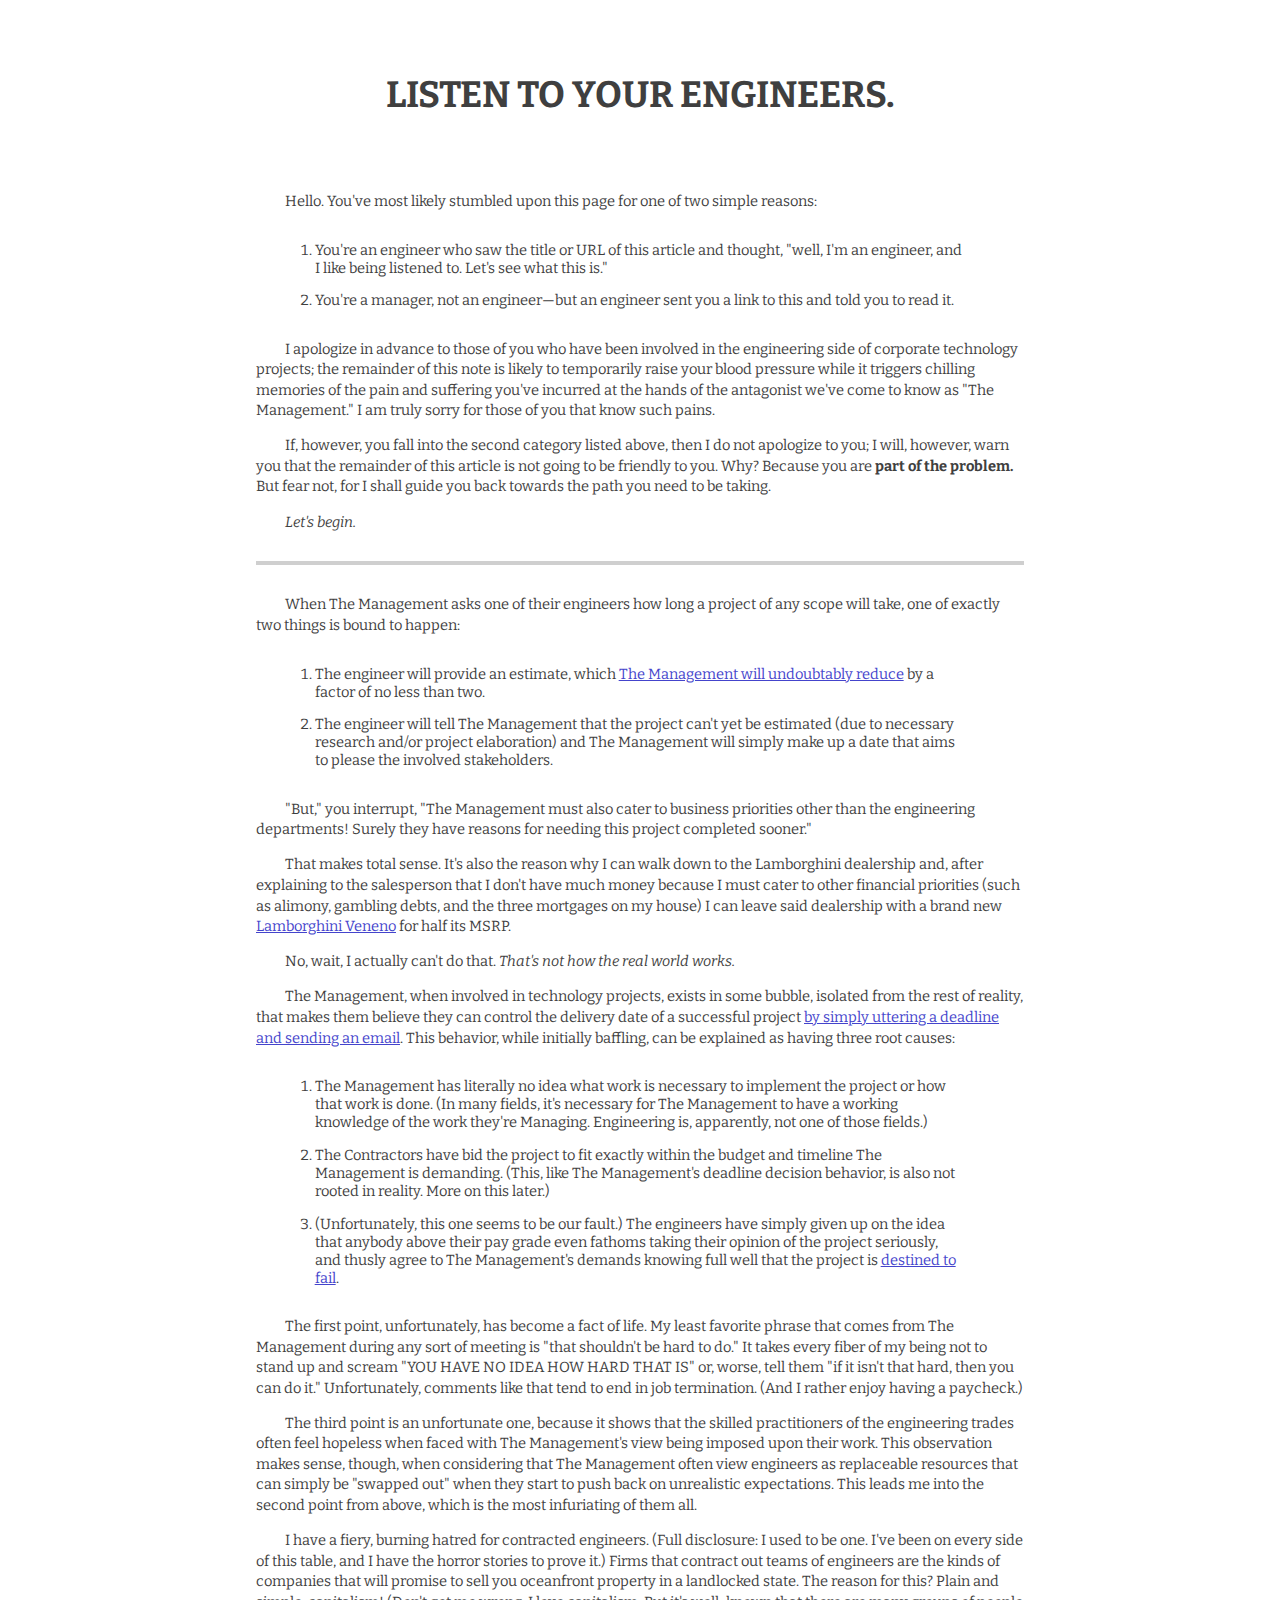
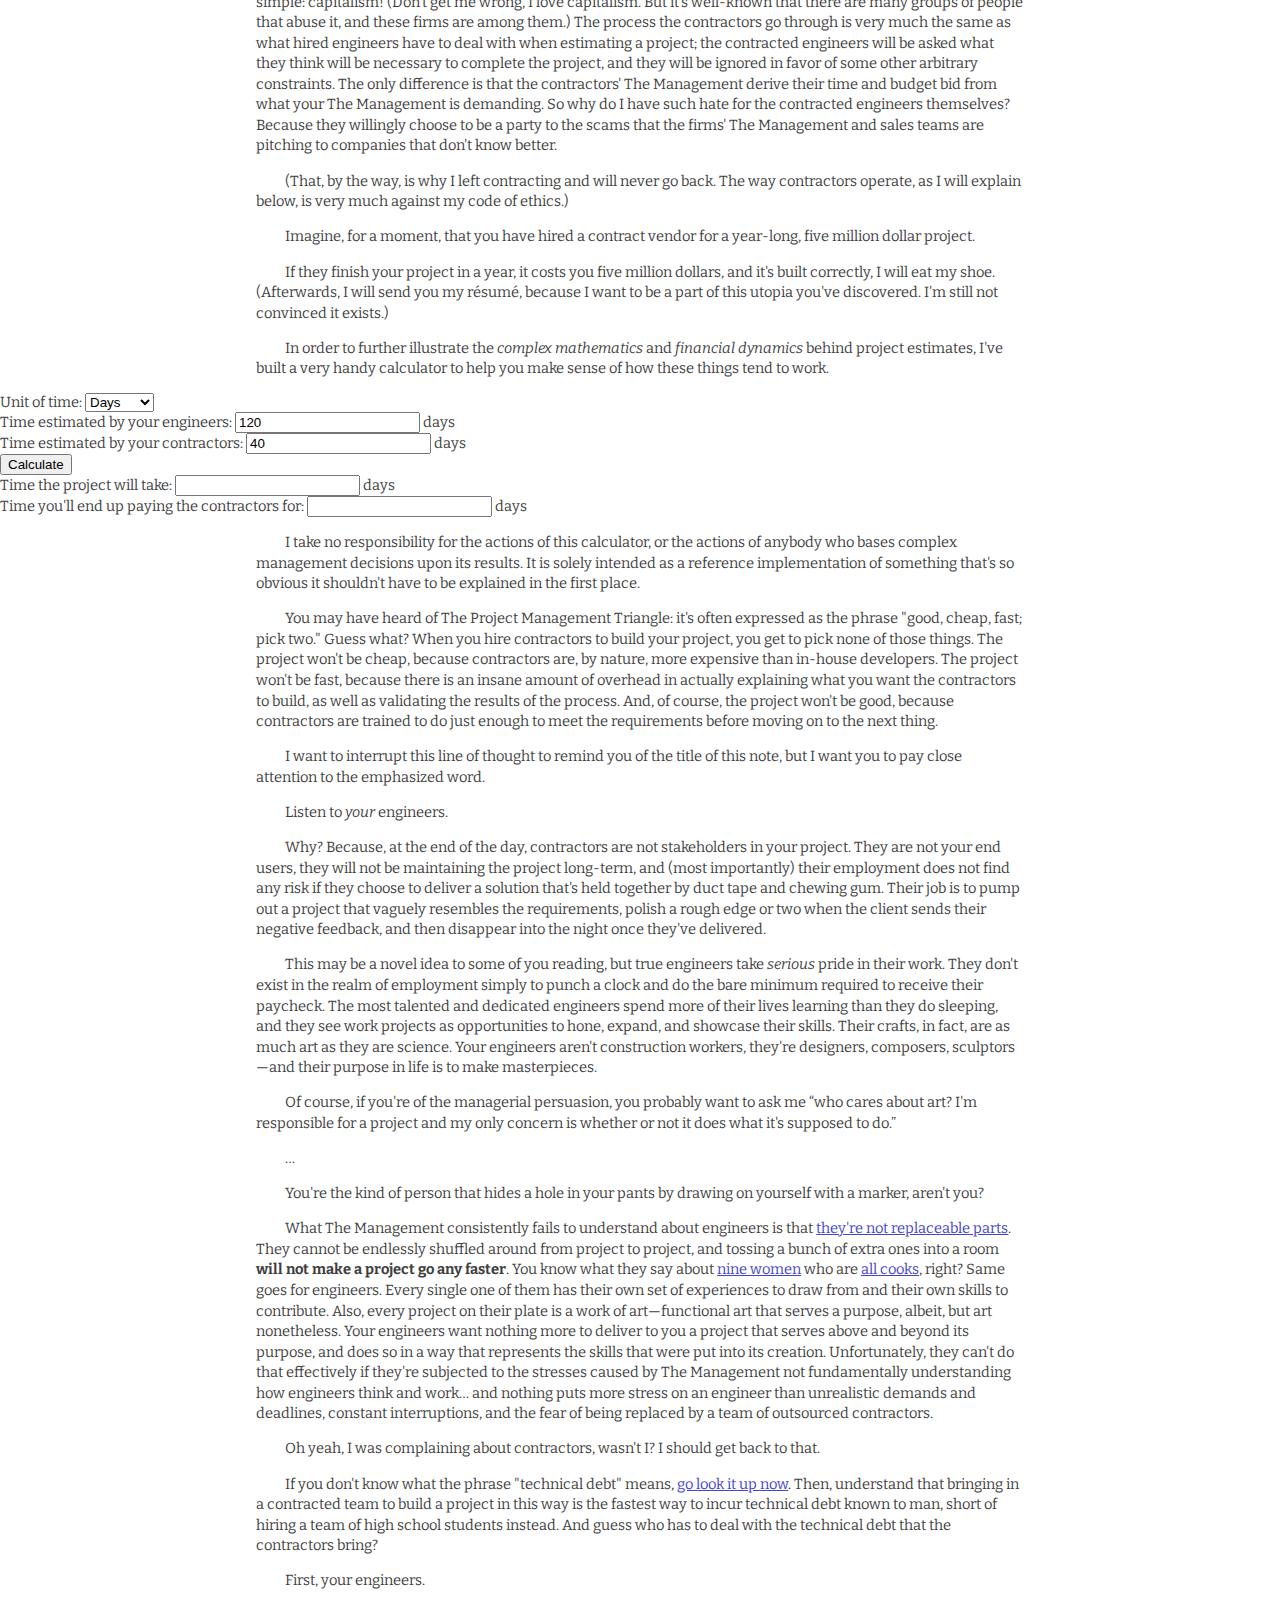
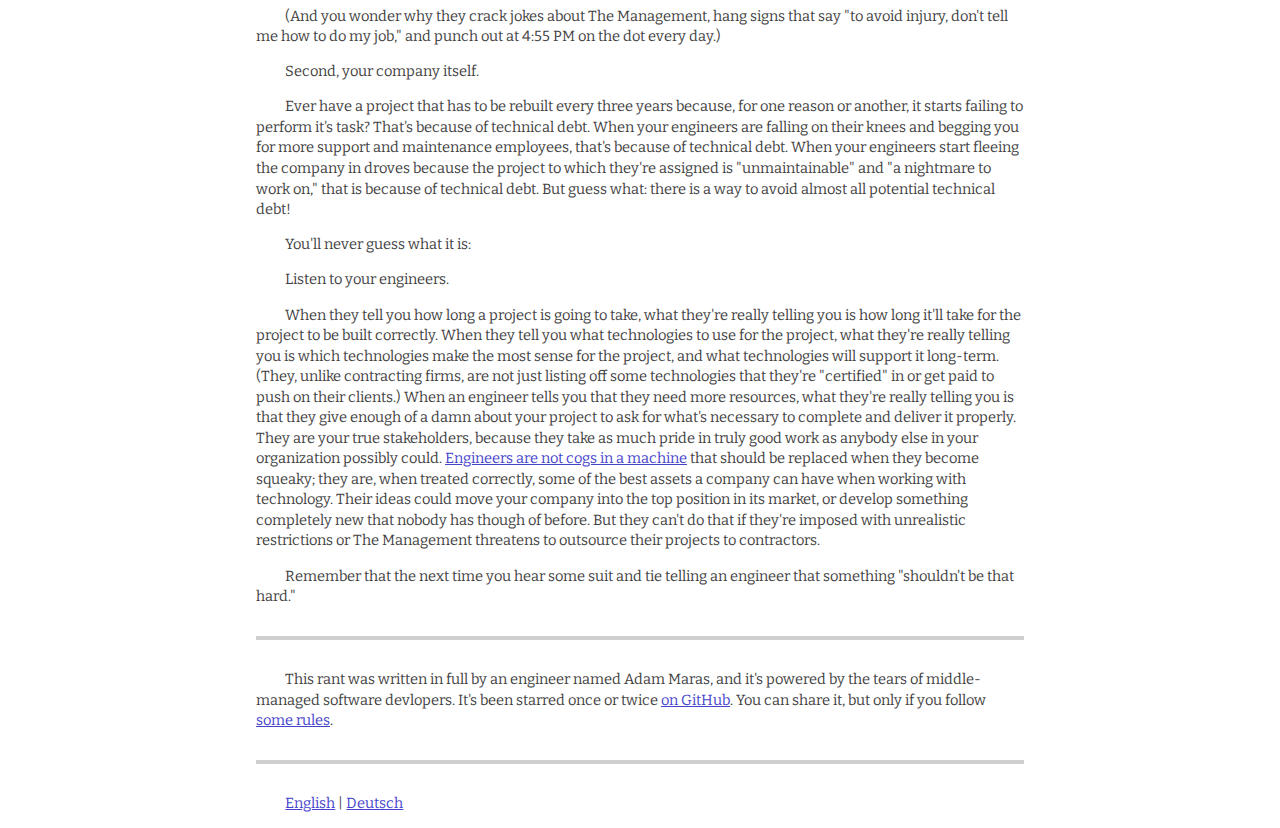
<file: index.html>
<!DOCTYPE html>
<html>
    <head>
        <meta charset="utf-8" />
        <meta name="viewport" content="initial-scale=1" />

        <title>Listen to your engineers.</title>
        
        <link href="https://fonts.googleapis.com/css?family=Bitter:400.400italic,700" rel="stylesheet" type="text/css" />
        <link href="styles/main.css" rel="stylesheet" type="text/css" />

        <script src="https://code.jquery.com/jquery-1.11.1.min.js" type="text/javascript"></script>
        <script src="scripts/calculator.js" type="text/javascript"></script>
    </head>
    <body>
        <article>
            <h1>Listen to your engineers.</h1>
            <p>Hello. You've most likely stumbled upon this page for one of two simple reasons:</p>
            <ol>
                <li>You're an engineer who saw the title or URL of this article and thought, "well, I'm an engineer, and I like being listened to. Let's see what this is."</li>
                <li>You're a manager, not an engineer&mdash;but an engineer sent you a link to this and told you to read it.</li>
            </ol>
            <p>I apologize in advance to those of you who have been involved in the engineering side of corporate technology projects; the remainder of this note is likely to temporarily raise your blood pressure while it triggers chilling memories of the pain and suffering you've incurred at the hands of the antagonist we've come to know as "The Management." I am truly sorry for those of you that know such pains.</p>
            <p>If, however, you fall into the second category listed above, then I do not apologize to you; I will, however, warn you that the remainder of this article is not going to be friendly to you. Why? Because you are <strong>part of the problem.</strong> But fear not, for I shall guide you back towards the path you need to be taking.</p>
            <p><em>Let's begin.</em></p>
            <hr />
            <p>When The Management asks one of their engineers how long a project of any scope will take, one of exactly two things is bound to happen:</p>
            <ol>
                <li>The engineer will provide an estimate, which <a href="http://www.youtube.com/watch?v=t9SVhg6ZENw" target="_blank">The Management will undoubtably reduce</a> by a factor of no less than two.</li>
                <li>The engineer will tell The Management that the project can't yet be estimated (due to necessary research and/or project elaboration) and The Management will simply make up a date that aims to please the involved stakeholders.</li>
            </ol>
            <p>"But," you interrupt, "The Management must also cater to business priorities other than the engineering departments! Surely they have reasons for needing this project completed sooner."</p>
            <p>That makes total sense. It's also the reason why I can walk down to the Lamborghini dealership and, after explaining to the salesperson that I don't have much money because I must cater to other financial priorities (such as alimony, gambling debts, and the three mortgages on my house) I can leave said dealership with a brand new <a href="https://www.google.com/search?q=Lamborghini+Veneno" target="_blank">Lamborghini Veneno</a> for half its MSRP.</p>
            <p>No, wait, I actually can't do that. <em>That's not how the real world works.</em></p>
            <p>The Management, when involved in technology projects, exists in some bubble, isolated from the rest of reality, that makes them believe they can control the delivery date of a successful project <a href="http://dilbert.com/strips/comic/1994-10-17/" target="_blank">by simply uttering a deadline and sending an email</a>. This behavior, while initially baffling, can be explained as having three root causes:</p>
            <ol>
                <li>The Management has literally no idea what work is necessary to implement the project or how that work is done. (In many fields, it's necessary for The Management to have a working knowledge of the work they're Managing. Engineering is, apparently, not one of those fields.)</li>
                <li>The Contractors have bid the project to fit exactly within the budget and timeline The Management is demanding. (This, like The Management's deadline decision behavior, is also not rooted in reality. More on this later.)</li>
                <li>(Unfortunately, this one seems to be our fault.) The engineers have simply given up on the idea that anybody above their pay grade even fathoms taking their opinion of the project seriously, and thusly agree to The Management's demands knowing full well that the project is <a href="http://en.wikipedia.org/wiki/Death_march_(project_management)" target="_blank">destined to fail</a>.</li>
            </ol>
            <p>The first point, unfortunately, has become a fact of life. My least favorite phrase that comes from The Management during any sort of meeting is "that shouldn't be hard to do." It takes every fiber of my being not to stand up and scream "YOU HAVE NO IDEA HOW HARD THAT IS" or, worse, tell them "if it isn't that hard, then you can do it." Unfortunately, comments like that tend to end in job termination. (And I rather enjoy having a paycheck.)</p>
            <p>The third point is an unfortunate one, because it shows that the skilled practitioners of the engineering trades often feel hopeless when faced with The Management's view being imposed upon their work. This observation makes sense, though, when considering that The Management often view engineers as replaceable resources that can simply be "swapped out" when they start to push back on unrealistic expectations. This leads me into the second point from above, which is the most infuriating of them all.</p>
            <p>I have a fiery, burning hatred for contracted engineers. (Full disclosure: I used to be one. I've been on every side of this table, and I have the horror stories to prove it.) Firms that contract out teams of engineers are the kinds of companies that will promise to sell you oceanfront property in a landlocked state. The reason for this? Plain and simple: capitalism! (Don't get me wrong, I love capitalism. But it's well-known that there are many groups of people that abuse it, and these firms are among them.) The process the contractors go through is very much the same as what hired engineers have to deal with when estimating a project; the contracted engineers will be asked what they think will be necessary to complete the project, and they will be ignored in favor of some other arbitrary constraints. The only difference is that the contractors' The Management derive their time and budget bid from what your The Management is demanding. So why do I have such hate for the contracted engineers themselves? Because they willingly choose to be a party to the scams that the firms' The Management and sales teams are pitching to companies that don't know better.</p>
            <p>(That, by the way, is why I left contracting and will never go back. The way contractors operate, as I will explain below, is very much against my code of ethics.)</p>
            <p>Imagine, for a moment, that you have hired a contract vendor for a year-long, five million dollar project.</p>
            <p>If they finish your project in a year, it costs you five million dollars, and it's built correctly, I will eat my shoe. (Afterwards, I will send you my r&eacute;sum&eacute;, because I want to be a part of this utopia you've discovered. I'm still not convinced it exists.)</p>
            
            <form id="calculator">
                <p>In order to further illustrate the <em>complex mathematics</em> and <em>financial dynamics</em> behind project estimates, I've built a very handy calculator to help you make sense of how these things tend to work.</p>

                <div id="calculator-controls">
                    <div>
                        <label for="calculator-units">Unit of time:</label>
                        <select id="calculator-units">
                            <option>Minutes</option>
                            <option>Hours</option>
                            <option selected="selected">Days</option>
                            <option>Weeks</option>
                            <option>Months</option>
                            <option>Years</option>
                        </select>
                    </div>

                    <div>
                        <label for="calculator-engineer-hours">Time estimated by your engineers:</label>
                        <input id="calculator-engineer-hours" type="number" value="120" />
                        <label class="calculator-unit" id="calculator-engineer-hours-unit">days</label>
                    </div>

                    <div>
                        <label for="calculator-contractor-hours">Time estimated by your contractors:</label>
                        <input id="calculator-contractor-hours" type="number" value="40" />
                        <label class="calculator-unit" id="calculator-contractor-hours-unit">days</label>
                    </div>

                    <input disabled="disabled" id="calculator-calculate" type="button" value="Calculate" />

                    <div>
                        <label for="calculator-actual-hours">Time the project will take:</label>
                        <input id="calculator-actual-hours" readonly="readonly" type="number" />
                        <label class="calculator-unit" id="calculator-actual-hours-unit">days</label>
                    </div>
                    
                    <div>
                        <label for="calculator-paid-hours">Time you'll end up paying the contractors for:</label>
                        <input id="calculator-paid-hours" readonly="readonly" type="number" />
                        <label class="calculator-unit" id="calculator-paid-hours-unit">days</label>
                    </div>
                </div>

                <p class="footnote">I take no responsibility for the actions of this calculator, or the actions of anybody who bases complex management decisions upon its results. It is solely intended as a reference implementation of something that's so obvious it shouldn't have to be explained in the first place.</p>
            </form>

            <p>You may have heard of The Project Management Triangle: it's often expressed as the phrase "good, cheap, fast; pick two." Guess what? When you hire contractors to build your project, you get to pick none of those things. The project won't be cheap, because contractors are, by nature, more expensive than in-house developers. The project won't be fast, because there is an insane amount of overhead in actually explaining what you want the contractors to build, as well as validating the results of the process. And, of course, the project won't be good, because contractors are trained to do just enough to meet the requirements before moving on to the next thing.</p>
            <p>I want to interrupt this line of thought to remind you of the title of this note, but I want you to pay close attention to the emphasized word.</p>
            <p class="important">Listen to <em>your</em> engineers.</p>
            <p>Why? Because, at the end of the day, contractors are not stakeholders in your project. They are not your end users, they will not be maintaining the project long-term, and (most importantly) their employment does not find any risk if they choose to deliver a solution that's held together by duct tape and chewing gum. Their job is to pump out a project that vaguely resembles the requirements, polish a rough edge or two when the client sends their negative feedback, and then disappear into the night once they've delivered.</p>
            
            <p>This may be a novel idea to some of you reading, but true engineers take <em>serious</em> pride in their work. They don't exist in the realm of employment simply to punch a clock and do the bare minimum required to receive their paycheck. The most talented and dedicated engineers spend more of their lives learning than they do sleeping, and they see work projects as opportunities to hone, expand, and showcase their skills. Their crafts, in fact, are as much art as they are science. Your engineers aren't construction workers, they're designers, composers, sculptors&mdash;and their purpose in life is to make masterpieces.</p>
            <p>Of course, if you're of the managerial persuasion, you probably want to ask me &ldquo;who cares about art? I'm responsible for a project and my only concern is whether or not it does what it's supposed to do.&rdquo;</p>
            <p>&hellip;</p>
            <p>You're the kind of person that hides a hole in your pants by drawing on yourself with a marker, aren't you?</p>
            <p>What The Management consistently fails to understand about engineers is that <a href="http://www.amazon.com/dp/0201835959" target="_blank">they're not replaceable parts</a>. They cannot be endlessly shuffled around from project to project, and tossing a bunch of extra ones into a room <strong>will not make a project go any faster</strong>. You know what they say about <a href="http://techcrunch.com/2011/03/30/9-women-cant-make-a-baby-in-a-month/" target="_blank">nine women</a> who are <a href="http://en.wiktionary.org/wiki/too_many_cooks_spoil_the_broth" target="_blank">all cooks</a>, right? Same goes for engineers. Every single one of them has their own set of experiences to draw from and their own skills to contribute. Also, every project on their plate is a work of art&mdash;functional art that serves a purpose, albeit, but art nonetheless. Your engineers want nothing more to deliver to you a project that serves above and beyond its purpose, and does so in a way that represents the skills that were put into its creation. Unfortunately, they can't do that effectively if they're subjected to the stresses caused by The Management not fundamentally understanding how engineers think and work&hellip; and nothing puts more stress on an engineer than unrealistic demands and deadlines, constant interruptions, and the fear of being replaced by a team of outsourced contractors.</p>
            <p>Oh yeah, I was complaining about contractors, wasn't I? I should get back to that.</p>

            <p>If you don't know what the phrase "technical debt" means, <a href="http://lmgtfy.com/?q=technical+debt" target="_blank">go look it up now</a>. Then, understand that bringing in a contracted team to build a project in this way is the fastest way to incur technical debt known to man, short of hiring a team of high school students instead. And guess who has to deal with the technical debt that the contractors bring?</p>
            <p>First, your engineers.</p>
            <p>(And you wonder why they crack jokes about The Management, hang signs that say "to avoid injury, don't tell me how to do my job," and punch out at 4:55 PM on the dot every day.)</p>
            <p>Second, your company itself.</p>
            <p>Ever have a project that has to be rebuilt every three years because, for one reason or another, it starts failing to perform it's task? That's because of technical debt. When your engineers are falling on their knees and begging you for more support and maintenance employees, that's because of technical debt. When your engineers start fleeing the company in droves because the project to which they're assigned is "unmaintainable" and "a nightmare to work on," that is because of technical debt. But guess what: there is a way to avoid almost all potential technical debt!
            <p>You'll never guess what it is:</p>
            <p class="important">Listen to your engineers.</p>
            <p>When they tell you how long a project is going to take, what they're really telling you is how long it'll take for the project to be built correctly. When they tell you what technologies to use for the project, what they're really telling you is which technologies make the most sense for the project, and what technologies will support it long-term. (They, unlike contracting firms, are not just listing off some technologies that they're "certified" in or get paid to push on their clients.) When an engineer tells you that they need more resources, what they're really telling you is that they give enough of a damn about your project to ask for what's necessary to complete and deliver it properly. They are your true stakeholders, because they take as much pride in truly good work as anybody else in your organization possibly could. <a href="http://www.amazon.com/dp/0932633439" target="_blank">Engineers are not cogs in a machine</a> that should be replaced when they become squeaky; they are, when treated correctly, some of the best assets a company can have when working with technology. Their ideas could move your company into the top position in its market, or develop something completely new that nobody has though of before. But they can't do that if they're imposed with unrealistic restrictions or The Management threatens to outsource their projects to contractors.</p>
            <p>Remember that the next time you hear some suit and tie telling an engineer that something "shouldn't be that hard."</p>
        </article>
        <hr />
        <footer>
            <p>This rant was written in full by an engineer named Adam Maras, and it's powered by the tears of middle-managed software devlopers. It's been starred once or twice <a href="https://github.com/AdamMaras/listentoyourengineers.com" target="_blank">on GitHub</a>. You can share it, but only if you follow <a href="http://creativecommons.org/licenses/by-sa/4.0/" target="_blank">some rules</a>.</p>
            <hr>
            <p><a href="#">English</a> | <a href="de/">Deutsch</a>
        </footer>
    </body>
</html>
</file>
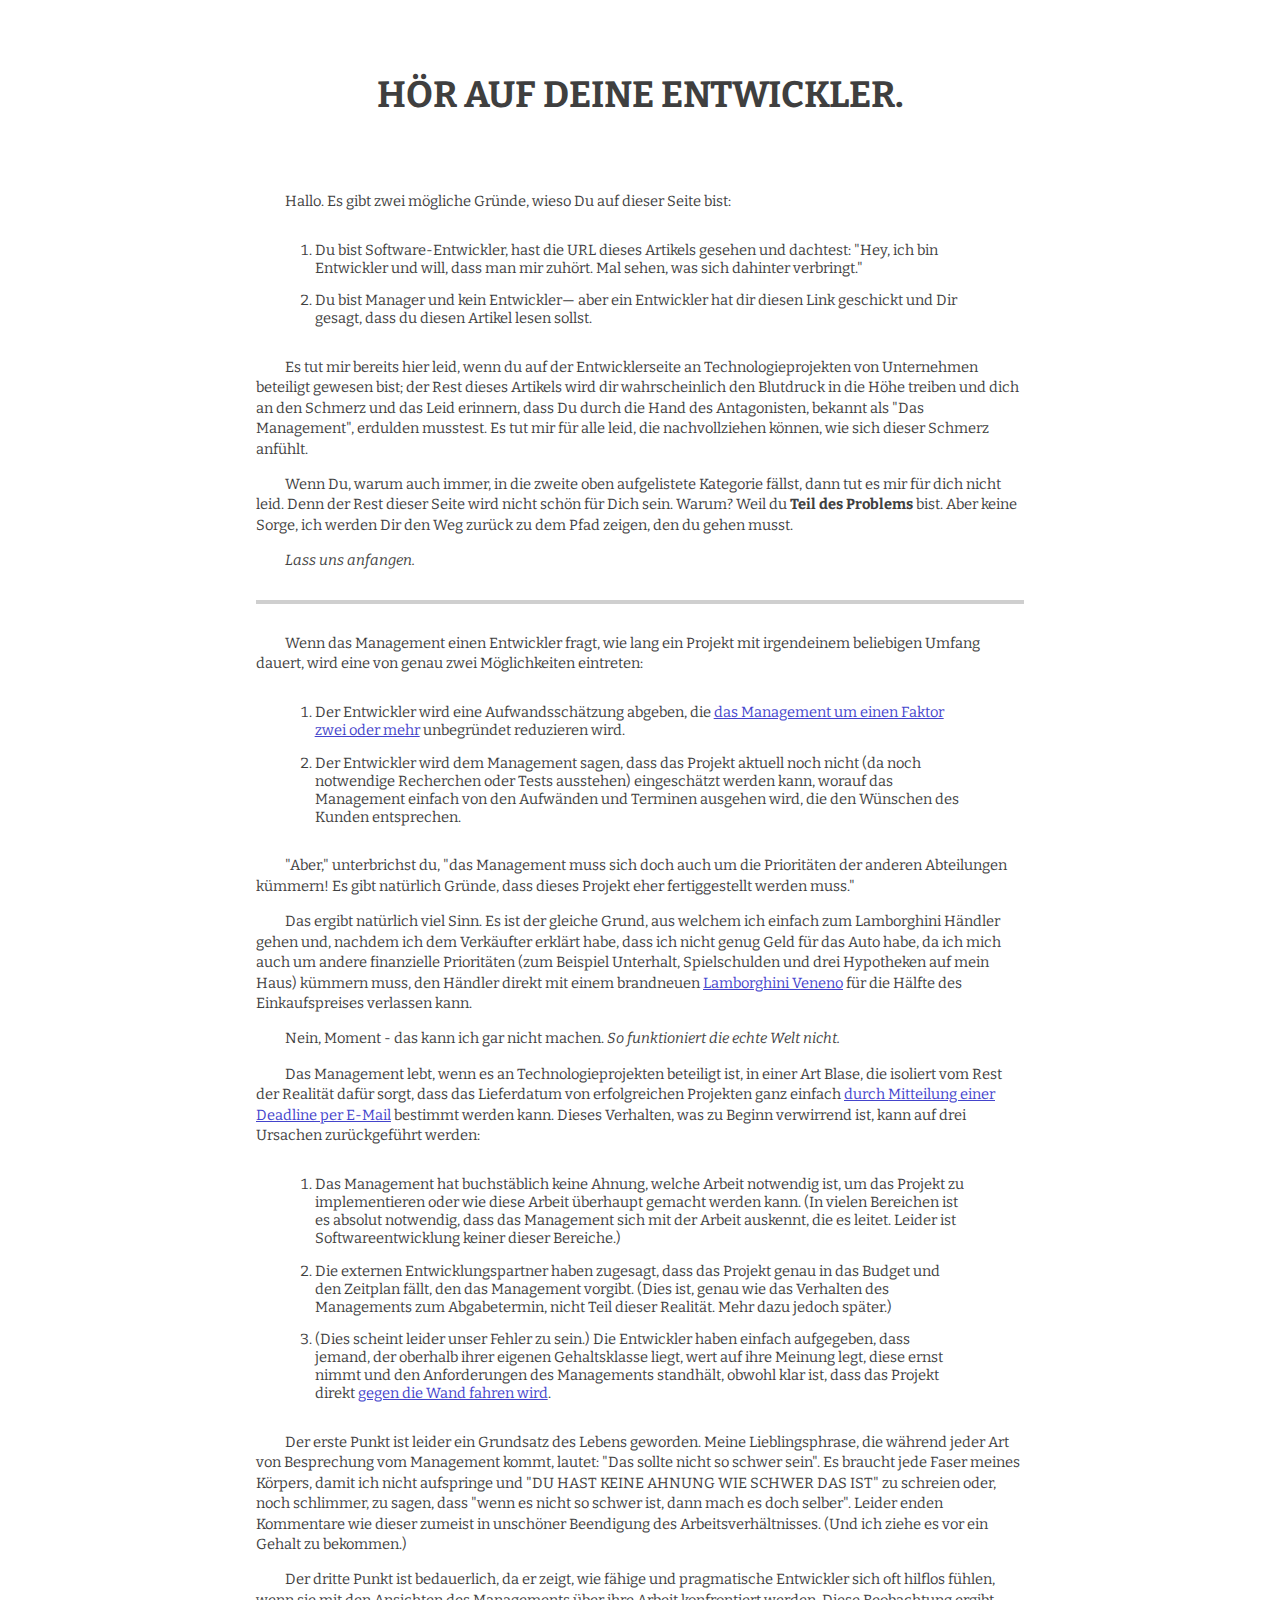
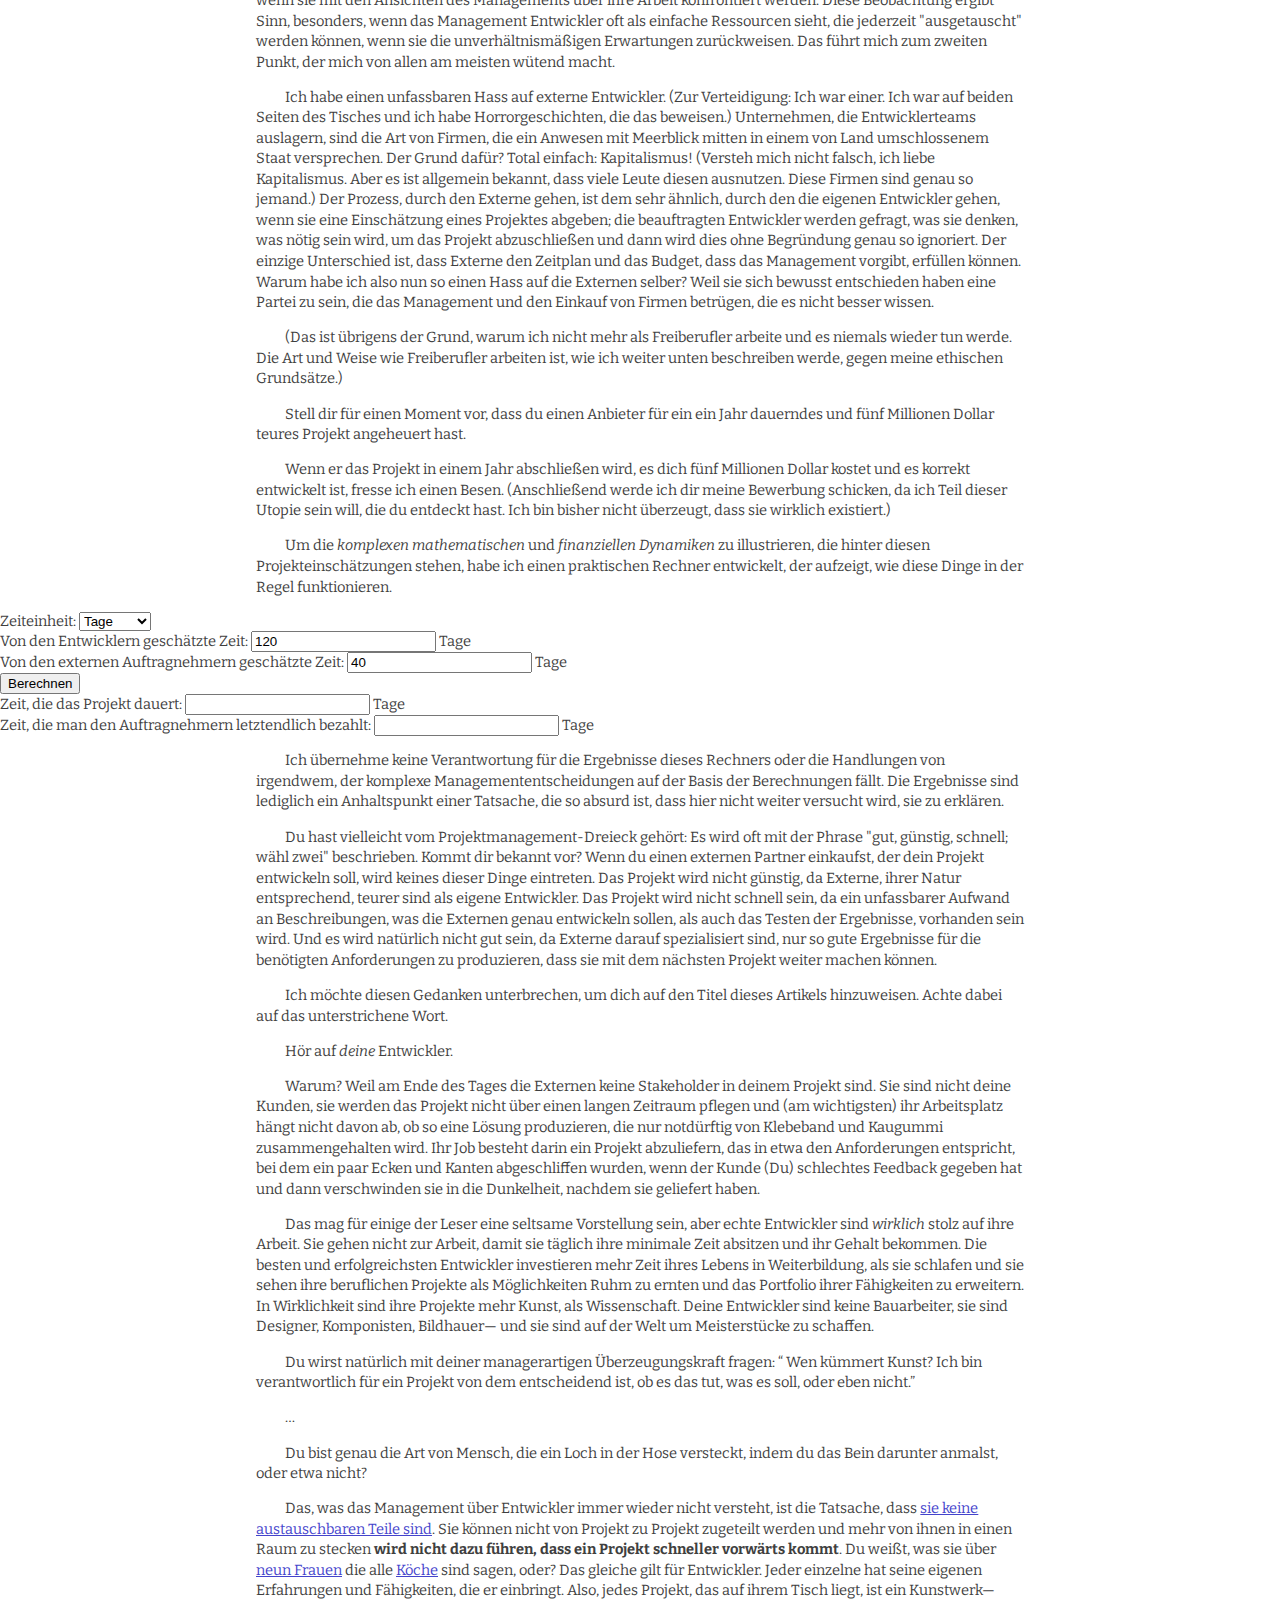
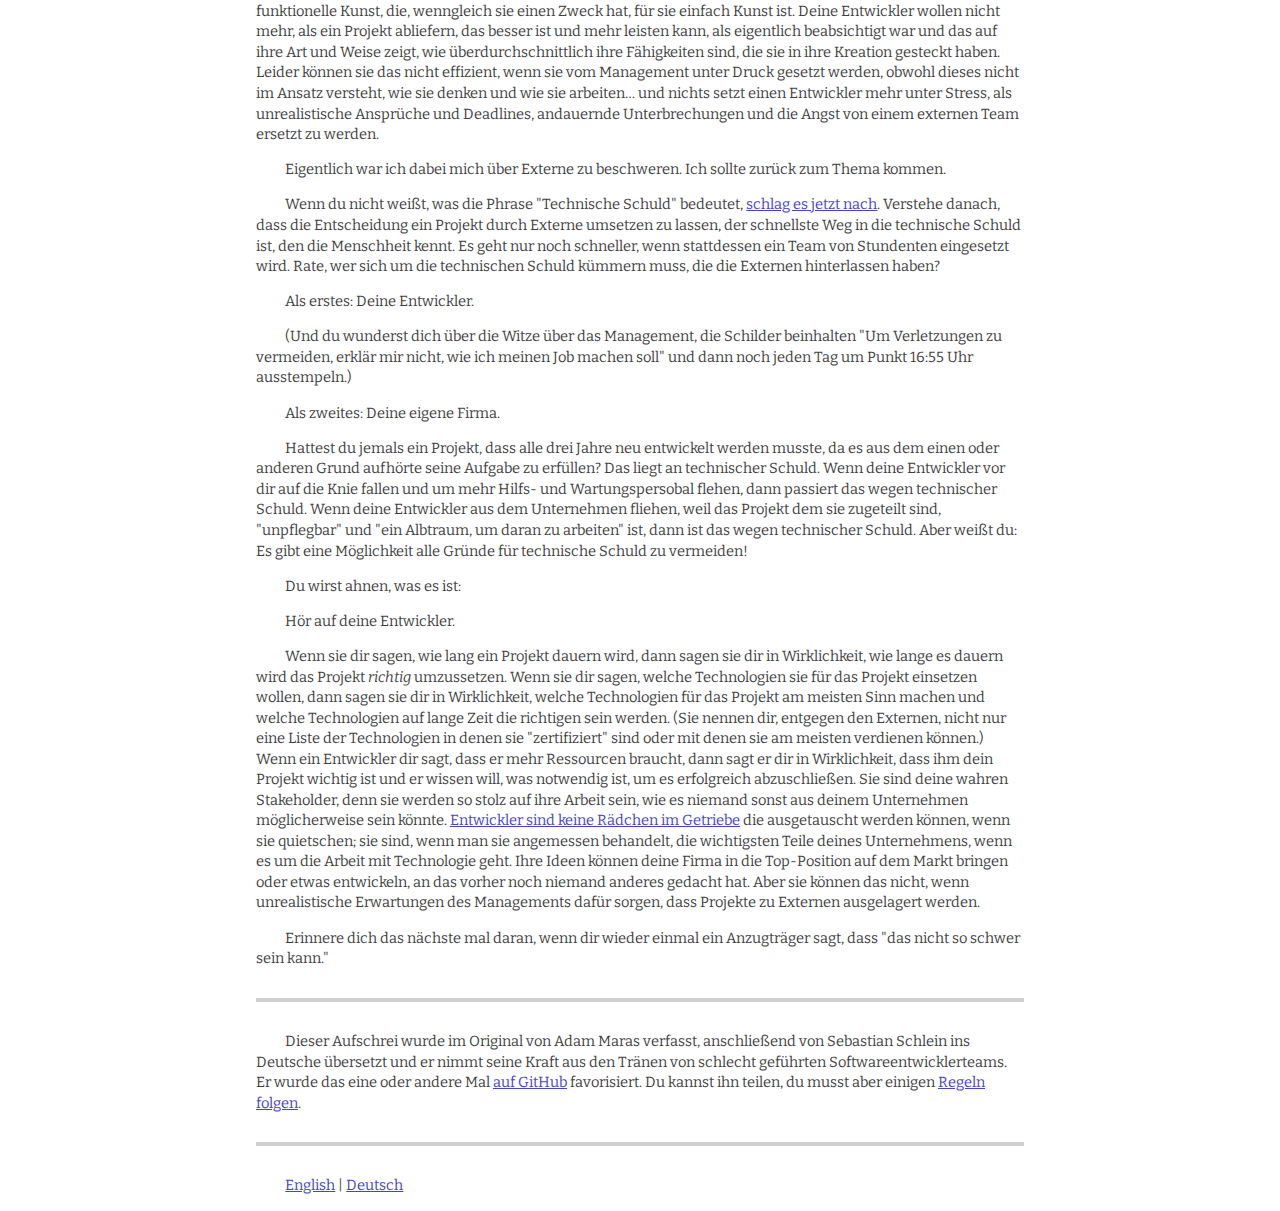
<file: de/index.html>
<!DOCTYPE html>
<html>
    <head>
        <meta charset="utf-8" />
        <meta name="viewport" content="initial-scale=1" />

        <title>Hör auf deine Entwickler.</title>
        
        <link href="https://fonts.googleapis.com/css?family=Bitter:400.400italic,700" rel="stylesheet" type="text/css" />
        <link href="../styles/main.css" rel="stylesheet" type="text/css" />

        <script src="https://code.jquery.com/jquery-1.11.1.min.js" type="text/javascript"></script>
        <script src="../scripts/calculator.js" type="text/javascript"></script>
    </head>
    <body>
        <article>
            <h1>Hör auf deine Entwickler.</h1>
            <p>Hallo. Es gibt zwei mögliche Gründe, wieso Du auf dieser Seite bist:</p>
            <ol>
                <li>Du bist Software-Entwickler, hast die URL dieses Artikels gesehen und dachtest: "Hey, ich bin Entwickler und will, dass man mir zuhört. Mal sehen, was sich dahinter verbringt."</li>
                <li>Du bist Manager und kein Entwickler&mdash; aber ein Entwickler hat dir diesen Link geschickt und Dir gesagt, dass du diesen Artikel lesen sollst.</li>
            </ol>
            <p>Es tut mir bereits hier leid, wenn du auf der Entwicklerseite an Technologieprojekten von Unternehmen beteiligt gewesen bist; der Rest dieses Artikels wird dir wahrscheinlich den Blutdruck in die Höhe treiben und dich an den Schmerz und das Leid erinnern, dass Du durch die Hand des Antagonisten, bekannt als "Das Management", erdulden musstest. Es tut mir für alle leid, die nachvollziehen können, wie sich dieser Schmerz anfühlt.</p>
            <p>Wenn Du, warum auch immer, in die zweite oben aufgelistete Kategorie fällst, dann tut es mir für dich nicht leid. Denn der Rest dieser Seite wird nicht schön für Dich sein. Warum? Weil du <strong>Teil des Problems</strong> bist. Aber keine Sorge, ich werden Dir den Weg zurück zu dem Pfad zeigen, den du gehen musst.</p>
            <p><em>Lass uns anfangen.</em></p>
            <hr />
            <p>Wenn das Management einen Entwickler fragt, wie lang ein Projekt mit irgendeinem beliebigen Umfang dauert, wird eine von genau zwei Möglichkeiten eintreten:</p>
            <ol>
                <li>Der Entwickler wird eine Aufwandsschätzung abgeben, die <a href="http://www.youtube.com/watch?v=t9SVhg6ZENw" target="_blank">das Management um einen Faktor zwei oder mehr</a> unbegründet reduzieren wird.</li>
                <li>Der Entwickler wird dem Management sagen, dass das Projekt aktuell noch nicht (da noch notwendige Recherchen oder Tests ausstehen) eingeschätzt werden kann, worauf das Management einfach von den Aufwänden und Terminen ausgehen wird, die den Wünschen des Kunden entsprechen.</li>
            </ol>
            <p>"Aber," unterbrichst du, "das Management muss sich doch auch um die Prioritäten der anderen Abteilungen kümmern! Es gibt natürlich Gründe, dass dieses Projekt eher fertiggestellt werden muss."</p>
            <p>Das ergibt natürlich viel Sinn. Es ist der gleiche Grund, aus welchem ich einfach zum Lamborghini Händler gehen und, nachdem ich dem Verkäufter erklärt habe, dass ich nicht genug Geld für das Auto habe, da ich mich auch um andere finanzielle Prioritäten (zum Beispiel Unterhalt, Spielschulden und drei Hypotheken auf mein Haus) kümmern muss, den Händler direkt mit einem brandneuen <a href="https://www.google.com/search?q=Lamborghini+Veneno" target="_blank">Lamborghini Veneno</a> für die Hälfte des Einkaufspreises verlassen kann.</p>
            <p>Nein, Moment - das kann ich gar nicht machen. <em>So funktioniert die echte Welt nicht.</em></p>
            <p>Das Management lebt, wenn es an Technologieprojekten beteiligt ist, in einer Art Blase, die isoliert vom Rest der Realität dafür sorgt, dass das Lieferdatum von erfolgreichen Projekten ganz einfach <a href="http://dilbert.com/strips/comic/1994-10-17/" target="_blank">durch Mitteilung einer Deadline per E-Mail</a> bestimmt werden kann. Dieses Verhalten, was zu Beginn verwirrend ist, kann auf drei Ursachen zurückgeführt werden:</p>
            <ol>
                <li>Das Management hat buchstäblich keine Ahnung, welche Arbeit notwendig ist, um das Projekt zu implementieren oder wie diese Arbeit überhaupt gemacht werden kann. (In vielen Bereichen ist es absolut notwendig, dass das Management sich mit der Arbeit auskennt, die es leitet. Leider ist Softwareentwicklung keiner dieser Bereiche.)</li>
                <li>Die externen Entwicklungspartner haben zugesagt, dass das Projekt genau in das Budget und den Zeitplan fällt, den das Management vorgibt. (Dies ist, genau wie das Verhalten des Managements zum Abgabetermin, nicht Teil dieser Realität. Mehr dazu jedoch später.)</li>
                <li>(Dies scheint leider unser Fehler zu sein.) Die Entwickler haben einfach aufgegeben, dass jemand, der oberhalb ihrer eigenen Gehaltsklasse liegt, wert auf ihre Meinung legt, diese ernst nimmt und den Anforderungen des Managements standhält, obwohl klar ist, dass das Projekt direkt <a href="http://en.wikipedia.org/wiki/Death_march_(project_management)" target="_blank">gegen die Wand fahren wird</a>.</li>
            </ol>
            <p>Der erste Punkt ist leider ein Grundsatz des Lebens geworden. Meine Lieblingsphrase, die während jeder Art von Besprechung vom Management kommt, lautet: "Das sollte nicht so schwer sein". Es braucht jede Faser meines Körpers, damit ich nicht aufspringe und "DU HAST KEINE AHNUNG WIE SCHWER DAS IST" zu schreien oder, noch schlimmer, zu sagen, dass "wenn es nicht so schwer ist, dann mach es doch selber". Leider enden Kommentare wie dieser zumeist in unschöner Beendigung des Arbeitsverhältnisses. (Und ich ziehe es vor ein Gehalt zu bekommen.)</p>
            <p>Der dritte Punkt ist bedauerlich, da er zeigt, wie fähige und pragmatische Entwickler sich oft hilflos fühlen, wenn sie mit den Ansichten des Managements über ihre Arbeit konfrontiert werden. Diese Beobachtung ergibt Sinn, besonders, wenn das Management Entwickler oft als einfache Ressourcen sieht, die jederzeit "ausgetauscht" werden können, wenn sie die unverhältnismäßigen Erwartungen zurückweisen. Das führt mich zum zweiten Punkt, der mich von allen am meisten wütend macht.</p>
            <p>Ich habe einen unfassbaren Hass auf externe Entwickler. (Zur Verteidigung: Ich war einer. Ich war auf beiden Seiten des Tisches und ich habe Horrorgeschichten, die das beweisen.) Unternehmen, die Entwicklerteams auslagern, sind die Art von Firmen, die ein Anwesen mit Meerblick mitten in einem von Land umschlossenem Staat versprechen. Der Grund dafür? Total einfach: Kapitalismus! (Versteh mich nicht falsch, ich liebe Kapitalismus. Aber es ist allgemein bekannt, dass viele Leute diesen ausnutzen. Diese Firmen sind genau so jemand.) Der Prozess, durch den Externe gehen, ist dem sehr ähnlich, durch den die eigenen Entwickler gehen, wenn sie eine Einschätzung eines Projektes abgeben; die beauftragten Entwickler werden gefragt, was sie denken, was nötig sein wird, um das Projekt abzuschließen und dann wird dies ohne Begründung genau so ignoriert. Der einzige Unterschied ist, dass Externe den Zeitplan und das Budget, dass das Management vorgibt, erfüllen können. Warum habe ich also nun so einen Hass auf die Externen selber? Weil sie sich bewusst entschieden haben eine Partei zu sein, die das Management und den Einkauf von Firmen betrügen, die es nicht besser wissen.</p>
            <p>(Das ist übrigens der Grund, warum ich nicht mehr als Freiberufler arbeite und es niemals wieder tun werde. Die Art und Weise wie Freiberufler arbeiten ist, wie ich weiter unten beschreiben werde, gegen meine ethischen Grundsätze.)</p>
            <p>Stell dir für einen Moment vor, dass du einen Anbieter für ein ein Jahr dauerndes und fünf Millionen Dollar teures Projekt angeheuert hast.</p>
            <p>Wenn er das Projekt in einem Jahr abschließen wird, es dich fünf Millionen Dollar kostet und es korrekt entwickelt ist, fresse ich einen Besen. (Anschließend werde ich dir meine Bewerbung schicken, da ich Teil dieser Utopie sein will, die du entdeckt hast. Ich bin bisher nicht überzeugt, dass sie wirklich existiert.)</p>
            
            <form id="calculator">
                <p>Um die <em>komplexen mathematischen</em> und <em>finanziellen Dynamiken</em> zu illustrieren, die hinter diesen Projekteinschätzungen stehen, habe ich einen praktischen Rechner entwickelt, der aufzeigt, wie diese Dinge in der Regel funktionieren.</p>

                <div id="calculator-controls">
                    <div>
                        <label for="calculator-units">Zeiteinheit:</label>
                        <select id="calculator-units">
                            <option>Minuten</option>
                            <option>Stunden</option>
                            <option selected="selected">Tage</option>
                            <option>Wochen</option>
                            <option>Monate</option>
                            <option>Jahre</option>
                        </select>
                    </div>

                    <div>
                        <label for="calculator-engineer-hours">Von den Entwicklern geschätzte Zeit:</label>
                        <input id="calculator-engineer-hours" type="number" value="120" />
                        <label class="calculator-unit" id="calculator-engineer-hours-unit">Tage</label>
                    </div>

                    <div>
                        <label for="calculator-contractor-hours">Von den externen Auftragnehmern geschätzte Zeit:</label>
                        <input id="calculator-contractor-hours" type="number" value="40" />
                        <label class="calculator-unit" id="calculator-contractor-hours-unit">Tage</label>
                    </div>

                    <input disabled="disabled" id="calculator-calculate" type="button" value="Berechnen" />

                    <div>
                        <label for="calculator-actual-hours">Zeit, die das Projekt dauert:</label>
                        <input id="calculator-actual-hours" readonly="readonly" type="number" />
                        <label class="calculator-unit" id="calculator-actual-hours-unit">Tage</label>
                    </div>
                    
                    <div>
                        <label for="calculator-paid-hours">Zeit, die man den Auftragnehmern letztendlich bezahlt:</label>
                        <input id="calculator-paid-hours" readonly="readonly" type="number" />
                        <label class="calculator-unit" id="calculator-paid-hours-unit">Tage</label>
                    </div>
                </div>

                <p class="footnote">Ich übernehme keine Verantwortung für die Ergebnisse dieses Rechners oder die Handlungen von irgendwem, der komplexe Managemententscheidungen auf der Basis der Berechnungen fällt. Die Ergebnisse sind lediglich ein Anhaltspunkt einer Tatsache, die so absurd ist, dass hier nicht weiter versucht wird, sie zu erklären.</p>
            </form>

            <p>Du hast vielleicht vom Projektmanagement-Dreieck gehört: Es wird oft mit der Phrase "gut, günstig, schnell; wähl zwei" beschrieben. Kommt dir bekannt vor? Wenn du einen externen Partner einkaufst, der dein Projekt entwickeln soll, wird keines dieser Dinge eintreten. Das Projekt wird nicht günstig, da Externe, ihrer Natur entsprechend, teurer sind als eigene Entwickler. Das Projekt wird nicht schnell sein, da ein unfassbarer Aufwand an Beschreibungen, was die Externen genau entwickeln sollen, als auch das Testen der Ergebnisse, vorhanden sein wird. Und es wird natürlich nicht gut sein, da Externe darauf spezialisiert sind, nur so gute Ergebnisse für die benötigten Anforderungen zu produzieren, dass sie mit dem nächsten Projekt weiter machen können.</p>
            <p>Ich möchte diesen Gedanken unterbrechen, um dich auf den Titel dieses Artikels hinzuweisen. Achte dabei auf das unterstrichene Wort.</p>
            <p class="important">Hör auf <em>deine</em> Entwickler.</p>
            <p>Warum? Weil am Ende des Tages die Externen keine Stakeholder in deinem Projekt sind. Sie sind nicht deine Kunden, sie werden das Projekt nicht über einen langen Zeitraum pflegen und (am wichtigsten) ihr Arbeitsplatz hängt nicht davon ab, ob so eine Lösung produzieren, die nur notdürftig von Klebeband und Kaugummi zusammengehalten wird. Ihr Job besteht darin ein Projekt abzuliefern, das in etwa den Anforderungen entspricht, bei dem ein paar Ecken und Kanten abgeschliffen wurden, wenn der Kunde (Du) schlechtes Feedback gegeben hat und dann verschwinden sie in die Dunkelheit, nachdem sie geliefert haben.</p>
            
            <p>Das mag für einige der Leser eine seltsame Vorstellung sein, aber echte Entwickler sind <em>wirklich</em> stolz auf ihre Arbeit. Sie gehen nicht zur Arbeit, damit sie täglich ihre minimale Zeit absitzen und ihr Gehalt bekommen. Die besten und erfolgreichsten Entwickler investieren mehr Zeit ihres Lebens in Weiterbildung, als sie schlafen und sie sehen ihre beruflichen Projekte als Möglichkeiten Ruhm zu ernten und das Portfolio ihrer Fähigkeiten zu erweitern. In Wirklichkeit sind ihre Projekte mehr Kunst, als Wissenschaft. Deine Entwickler sind keine Bauarbeiter, sie sind Designer, Komponisten, Bildhauer&mdash; und sie sind auf der Welt um Meisterstücke zu schaffen.</p>
            <p>Du wirst natürlich mit deiner managerartigen Überzeugungskraft fragen: &ldquo; Wen kümmert Kunst? Ich bin verantwortlich für ein Projekt von dem entscheidend ist, ob es das tut, was es soll, oder eben nicht.&rdquo;</p>
            <p>&hellip;</p>
            <p>Du bist genau die Art von Mensch, die ein Loch in der Hose versteckt, indem du das Bein darunter anmalst, oder etwa nicht?</p>
            <p>Das, was das Management über Entwickler immer wieder nicht versteht, ist die Tatsache, dass <a href="http://www.amazon.com/dp/0201835959" target="_blank">sie keine austauschbaren Teile sind</a>. Sie können nicht von Projekt zu Projekt zugeteilt werden und mehr von ihnen in einen Raum zu stecken <strong>wird nicht dazu führen, dass ein Projekt schneller vorwärts kommt</strong>. Du weißt, was sie über <a href="http://techcrunch.com/2011/03/30/9-women-cant-make-a-baby-in-a-month/" target="_blank">neun Frauen</a> die alle <a href="http://en.wiktionary.org/wiki/too_many_cooks_spoil_the_broth" target="_blank">Köche</a> sind sagen, oder? Das gleiche gilt für Entwickler. Jeder einzelne hat seine eigenen Erfahrungen und Fähigkeiten, die er einbringt. Also, jedes Projekt, das auf ihrem Tisch liegt, ist ein Kunstwerk&mdash; funktionelle Kunst, die, wenngleich sie einen Zweck hat, für sie einfach Kunst ist. Deine Entwickler wollen nicht mehr, als ein Projekt abliefern, das besser ist und mehr leisten kann, als eigentlich beabsichtigt war und das auf ihre Art und Weise zeigt, wie überdurchschnittlich ihre Fähigkeiten sind, die sie in ihre Kreation gesteckt haben. Leider können sie das nicht effizient, wenn sie vom Management unter Druck gesetzt werden, obwohl dieses nicht im Ansatz versteht, wie sie denken und wie sie arbeiten&hellip; und nichts setzt einen Entwickler mehr unter Stress, als unrealistische Ansprüche und Deadlines, andauernde Unterbrechungen und die Angst von einem externen Team ersetzt zu werden.</p>
            <p>Eigentlich war ich dabei mich über Externe zu beschweren. Ich sollte zurück zum Thema kommen.</p>

            <p>Wenn du nicht weißt, was die Phrase "Technische Schuld" bedeutet, <a href="http://lmgtfy.com/?q=technische+schuld" target="_blank">schlag es jetzt nach</a>. Verstehe danach, dass die Entscheidung ein Projekt durch Externe umsetzen zu lassen, der schnellste Weg in die technische Schuld ist, den die Menschheit kennt. Es geht nur noch schneller, wenn stattdessen ein Team von Stundenten eingesetzt wird. Rate, wer sich um die technischen Schuld kümmern muss, die die Externen hinterlassen haben?</p>
            <p>Als erstes: Deine Entwickler.</p>
            <p>(Und du wunderst dich über die Witze über das Management, die Schilder beinhalten "Um Verletzungen zu vermeiden, erklär mir nicht, wie ich meinen Job machen soll" und dann noch jeden Tag um Punkt 16:55 Uhr ausstempeln.)</p>
            <p>Als zweites: Deine eigene Firma.</p>
            <p>Hattest du jemals ein Projekt, dass alle drei Jahre neu entwickelt werden musste, da es aus dem einen oder anderen Grund aufhörte seine Aufgabe zu erfüllen? Das liegt an technischer Schuld. Wenn deine Entwickler vor dir auf die Knie fallen und um mehr Hilfs- und Wartungspersobal flehen, dann passiert das wegen technischer Schuld. Wenn deine Entwickler aus dem Unternehmen fliehen, weil das Projekt dem sie zugeteilt sind, "unpflegbar" und "ein Albtraum, um daran zu arbeiten" ist, dann ist das wegen technischer Schuld. Aber weißt du: Es gibt eine Möglichkeit alle Gründe für technische Schuld zu vermeiden!
            <p>Du wirst ahnen, was es ist:</p>
            <p class="important">Hör auf deine Entwickler.</p>
            <p>Wenn sie dir sagen, wie lang ein Projekt dauern wird, dann sagen sie dir in Wirklichkeit, wie lange es dauern wird das Projekt <em>richtig</em> umzussetzen. Wenn sie dir sagen, welche Technologien sie für das Projekt einsetzen wollen, dann sagen sie dir in Wirklichkeit, welche Technologien für das Projekt am meisten Sinn machen und welche Technologien auf lange Zeit die richtigen sein werden. (Sie nennen dir, entgegen den Externen, nicht nur eine Liste der Technologien in denen sie "zertifiziert" sind oder mit denen sie am meisten verdienen können.) Wenn ein Entwickler dir sagt, dass er mehr Ressourcen braucht, dann sagt er dir in Wirklichkeit, dass ihm dein Projekt wichtig ist und er wissen will, was notwendig ist, um es erfolgreich abzuschließen. Sie sind deine wahren Stakeholder, denn sie werden so stolz auf ihre Arbeit sein, wie es niemand sonst aus deinem Unternehmen möglicherweise sein könnte. <a href="http://www.amazon.com/dp/0932633439" target="_blank">Entwickler sind keine Rädchen im Getriebe</a> die ausgetauscht werden können, wenn sie quietschen; sie sind, wenn man sie angemessen behandelt, die wichtigsten Teile deines Unternehmens, wenn es um die Arbeit mit Technologie geht. Ihre Ideen können deine Firma in die Top-Position auf dem Markt bringen oder etwas entwickeln, an das vorher noch niemand anderes gedacht hat. Aber sie können das nicht, wenn unrealistische Erwartungen des Managements dafür sorgen, dass Projekte zu Externen ausgelagert werden.</p>         
            <p>Erinnere dich das nächste mal daran, wenn dir wieder einmal ein Anzugträger sagt, dass "das nicht so schwer sein kann."</p>
        </article>
        <hr />
        <footer>
            <p>Dieser Aufschrei wurde im Original von Adam Maras verfasst, anschließend von Sebastian Schlein ins Deutsche übersetzt und er nimmt seine Kraft aus den Tränen von schlecht geführten Softwareentwicklerteams. Er wurde das eine oder andere Mal <a href="https://github.com/AdamMaras/listentoyourengineers.com" target="_blank">auf GitHub</a> favorisiert. Du kannst ihn teilen, du musst aber einigen <a href="http://creativecommons.org/licenses/by-sa/4.0/" target="_blank">Regeln folgen</a>.</p>
            <hr>
            <p><a href="../">English</a> | <a href="../de/">Deutsch</a>
        </footer>
    </body>
</html>
</file>
<file: styles/main.css>
html {
    background-color: #fff;
    color: #3f3f3f;
    font-family: Bitter, Garamond, "Times New Roman", serif;
    font-size: 11pt;
}

html body {
    margin: 0;
    padding: 0;
}

/*html body > :first-child {
    margin-top: 4em;
}*/

h1, hr, ol, p {
    padding: 0;
    max-width: 768px;
}

a, a:visited {
    color: #44c;
}

h1 {
    font-size: 2.5em;
    font-weight: bold;
    margin: 2em auto;
    text-align: center;
    text-transform: uppercase;
}

hr {
    background-color: #cfcfcf;
    border: none;
    height: 0.25em;
    margin: 2em auto;
}

p {
    line-height: 1.4em;
    margin: 1em auto;
    text-indent: 2em;
}

/*p.foreword {
    color: #7f7f7f;
    font-style: italic;
}*/

ol {
    box-sizing: border-box;
    margin: 2em auto;
    padding: 0 4em;
}

li {
    margin: 1em auto;
}
</file>
